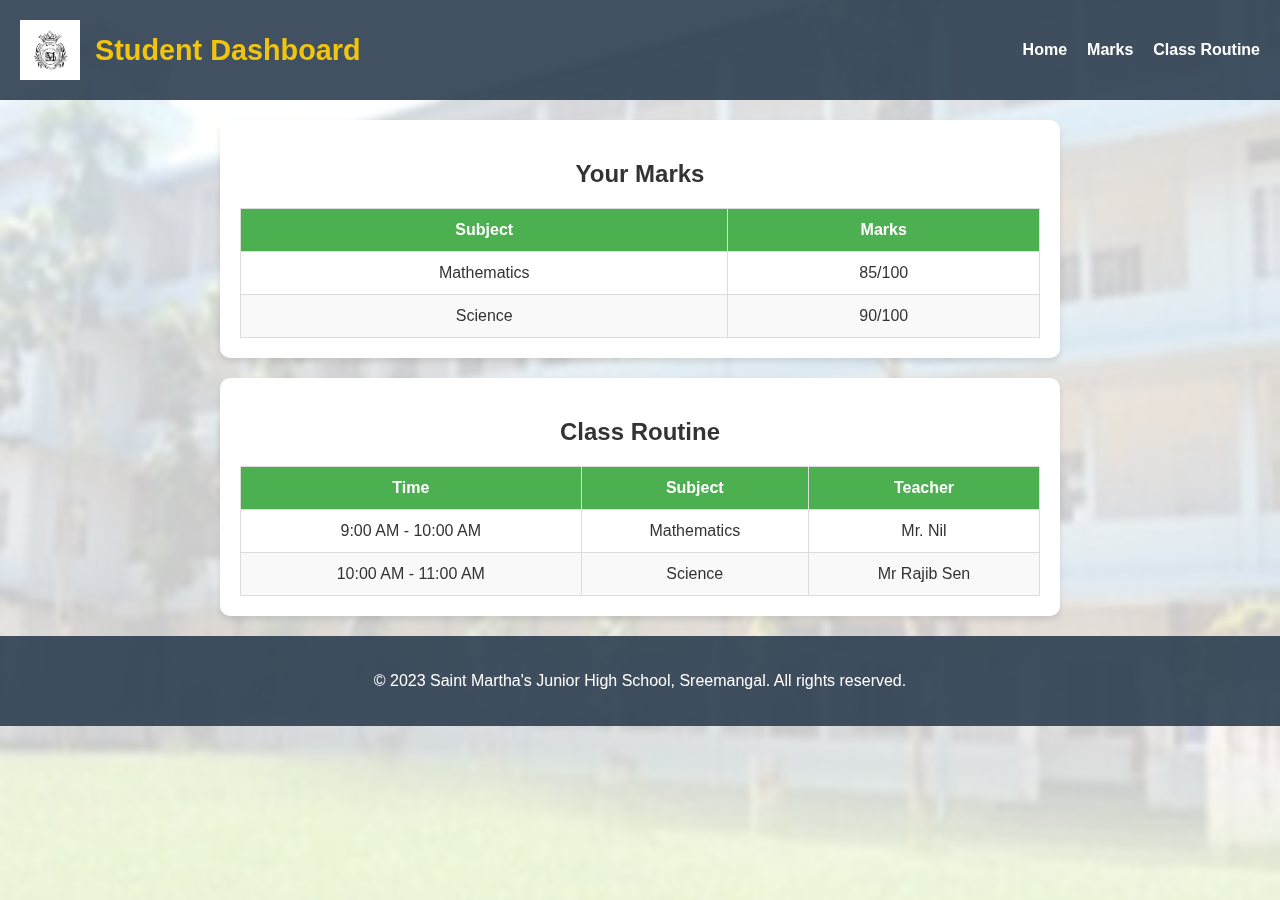
<file: student.html>
<!DOCTYPE html>
<html lang="en">
<head>
  <meta charset="UTF-8">
  <meta name="viewport" content="width=device-width, initial-scale=1.0">
  <title>Student Dashboard</title>
  <link rel="stylesheet" href="styles.css">
  <link rel="stylesheet" href="https://cdnjs.cloudflare.com/ajax/libs/font-awesome/6.0.0/css/all.min.css">
</head>
<body>
  <header>
    <div class="logo">
      <img src="images/logo.jpg" alt="School Logo" class="school-logo">
      <h1>Student Dashboard</h1>
    </div>
    <nav>
      <ul>
        <li><a href="index.html">Home</a></li>
        <li><a href="#marks">Marks</a></li>
        <li><a href="#routine">Class Routine</a></li>
      </ul>
    </nav>
  </header>

  <section id="marks" class="marks-section">
    <h2>Your Marks</h2>
    <table id="marksTable">
      <thead>
        <tr>
          <th>Subject</th>
          <th>Marks</th>
        </tr>
      </thead>
      <tbody>
        <!-- Dummy Data -->
        <tr>
          <td>Mathematics</td>
          <td>85/100</td>
        </tr>
        <tr>
          <td>Science</td>
          <td>90/100</td>
        </tr>
      </tbody>
    </table>
  </section>

  <section id="routine" class="routine-section">
    <h2>Class Routine</h2>
    <table id="routineTable">
      <thead>
        <tr>
          <th>Time</th>
          <th>Subject</th>
          <th>Teacher</th>
        </tr>
      </thead>
      <tbody>
        <!-- Dummy Data -->
        <tr>
          <td>9:00 AM - 10:00 AM</td>
          <td>Mathematics</td>
          <td>Mr. Nil</td>
        </tr>
        <tr>
          <td>10:00 AM - 11:00 AM</td>
          <td>Science</td>
          <td>Mr Rajib Sen</td>
        </tr>
      </tbody>
    </table>
  </section>

  <footer>
    <p>&copy; 2023 Saint Martha's Junior High School, Sreemangal. All rights reserved.</p>
  </footer>

  <script src="student.js"></script>
</body>
</html>
</file>
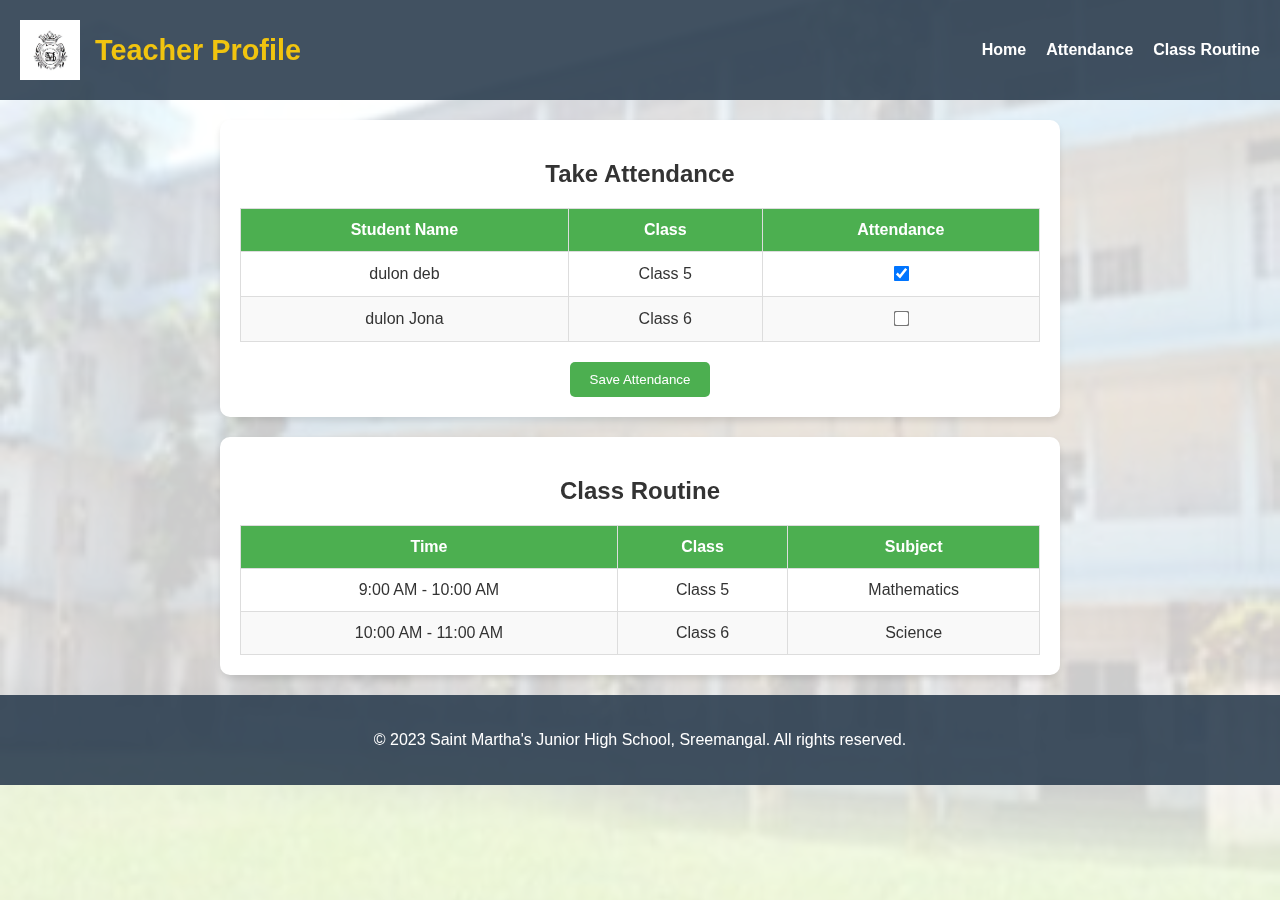
<file: teacher.html>
<!DOCTYPE html>
<html lang="en">
<head>
  <meta charset="UTF-8">
  <meta name="viewport" content="width=device-width, initial-scale=1.0">
  <title>Teacher Profile</title>
  <link rel="stylesheet" href="styles.css">
  <link rel="stylesheet" href="https://cdnjs.cloudflare.com/ajax/libs/font-awesome/6.0.0/css/all.min.css">
</head>
<body>
  <header>
    <div class="logo">
      <img src="images/logo.jpg" alt="School Logo" class="school-logo">
      <h1>Teacher Profile</h1>
    </div>
    <nav>
      <ul>
        <li><a href="index.html">Home</a></li>
        <li><a href="#attendance">Attendance</a></li>
        <li><a href="#routine">Class Routine</a></li>
      </ul>
    </nav>
  </header>

  <section id="attendance" class="attendance-section">
    <h2>Take Attendance</h2>
    <table id="attendanceTable">
      <thead>
        <tr>
          <th>Student Name</th>
          <th>Class</th>
          <th>Attendance</th>
        </tr>
      </thead>
      <tbody>
        <!-- Dummy Data -->
        <tr>
          <td>dulon deb</td>
          <td>Class 5</td>
          <td><input type="checkbox" checked></td>
        </tr>
        <tr>
          <td>dulon Jona</td>
          <td>Class 6</td>
          <td><input type="checkbox"></td>
        </tr>
      </tbody>
    </table>
    <button id="saveAttendance">Save Attendance</button>
  </section>

  <section id="routine" class="routine-section">
    <h2>Class Routine</h2>
    <table id="routineTable">
      <thead>
        <tr>
          <th>Time</th>
          <th>Class</th>
          <th>Subject</th>
        </tr>
      </thead>
      <tbody>
        <!-- Dummy Data -->
        <tr>
          <td>9:00 AM - 10:00 AM</td>
          <td>Class 5</td>
          <td>Mathematics</td>
        </tr>
        <tr>
          <td>10:00 AM - 11:00 AM</td>
          <td>Class 6</td>
          <td>Science</td>
        </tr>
      </tbody>
    </table>
  </section>

  <footer>
    <p>&copy; 2023 Saint Martha's Junior High School, Sreemangal. All rights reserved.</p>
  </footer>

  <script src="teacher.js"></script>
</body>
</html>
</file>
<file: styles.css>
/* General Styles */
body {
  font-family: 'Arial', sans-serif;
  margin: 0;
  padding: 0;
  box-sizing: border-box;
  background-image: url('images/background.jpg');
  background-size: cover;
  background-position: center;
  background-attachment: fixed;
  color: #333;
}

body::before {
  content: '';
  position: fixed;
  top: 0;
  left: 0;
  width: 100%;
  height: 100%;
  background: rgba(255, 255, 255, 0.8);
  z-index: -1;
}

header {
  background: rgba(44, 62, 80, 0.9);
  color: white;
  padding: 20px;
  display: flex;
  justify-content: space-between;
  align-items: center;
}

header .logo {
  display: flex;
  align-items: center;
}

header .logo img.school-logo {
  height: 60px;
  margin-right: 15px;
}

header .logo h1 {
  margin: 0;
  font-size: 1.8rem;
  color: #f1c40f;
}

header .logo p {
  margin: 0;
  font-size: 1rem;
  color: #bdc3c7;
}

nav ul {
  list-style: none;
  display: flex;
  gap: 20px;
}

nav ul li a {
  color: white;
  text-decoration: none;
  font-weight: bold;
  transition: color 0.3s;
}

nav ul li a:hover {
  color: #f1c40f;
}

.hero {
  background: rgba(0, 0, 0, 0.5);
  height: 100vh;
  display: flex;
  justify-content: center;
  align-items: center;
  color: white;
  text-align: center;
}

.hero-content h2 {
  font-size: 3rem;
  margin-bottom: 10px;
}

.hero-content p {
  font-size: 1.5rem;
  margin-bottom: 20px;
}

.btn {
  background: #e67e22;
  color: white;
  padding: 10px 20px;
  text-decoration: none;
  border-radius: 5px;
  transition: background 0.3s;
}

.btn:hover {
  background: #d35400;
}

section {
  padding: 50px 20px;
  text-align: center;
  background: rgba(255, 255, 255, 0.9);
  margin: 20px;
  border-radius: 10px;
  box-shadow: 0 4px 6px rgba(0, 0, 0, 0.1);
  animation: fadeIn 1s ease-in-out;
}

@keyframes fadeIn {
  from { opacity: 0; transform: translateY(20px); }
  to { opacity: 1; transform: translateY(0); }
}

/* Student Dashboard Styles */
.student-dashboard {
  padding: 50px 20px;
  text-align: center;
}

.student-dashboard h2 {
  margin-bottom: 20px;
  color: #2c3e50;
}

.marks-section, .routine-section {
  background: white;
  padding: 20px;
  margin: 20px auto;
  border-radius: 10px;
  box-shadow: 0 4px 6px rgba(0, 0, 0, 0.1);
  max-width: 800px;
}

.marks-section table, .routine-section table {
  width: 100%;
  border-collapse: collapse;
  margin-top: 10px;
}

.marks-section th, .marks-section td,
.routine-section th, .routine-section td {
  padding: 12px;
  border: 1px solid #ddd;
  text-align: center;
}

.marks-section th, .routine-section th {
  background: #4CAF50;
  color: white;
}

.marks-section tr:nth-child(even),
.routine-section tr:nth-child(even) {
  background: #f9f9f9;
}

.marks-section tr:hover,
.routine-section tr:hover {
  background: #f1f1f1;
}

/* Teacher Profile Styles */
.teacher-profile {
  padding: 50px 20px;
  text-align: center;
}

.teacher-profile h2 {
  margin-bottom: 20px;
  color: #2c3e50;
}

.attendance-section, .routine-section {
  background: white;
  padding: 20px;
  margin: 20px auto;
  border-radius: 10px;
  box-shadow: 0 4px 6px rgba(0, 0, 0, 0.1);
  max-width: 800px;
}

.attendance-section table, .routine-section table {
  width: 100%;
  border-collapse: collapse;
  margin-top: 10px;
}

.attendance-section th, .attendance-section td,
.routine-section th, .routine-section td {
  padding: 12px;
  border: 1px solid #ddd;
  text-align: center;
}

.attendance-section th, .routine-section th {
  background: #4CAF50;
  color: white;
}

.attendance-section tr:nth-child(even),
.routine-section tr:nth-child(even) {
  background: #f9f9f9;
}

.attendance-section tr:hover,
.routine-section tr:hover {
  background: #f1f1f1;
}

.attendance-section input[type="checkbox"] {
  transform: scale(1.2);
  cursor: pointer;
}

.attendance-section button {
  margin-top: 20px;
  padding: 10px 20px;
  background: #4CAF50;
  color: white;
  border: none;
  border-radius: 5px;
  cursor: pointer;
  transition: background 0.3s;
}

.attendance-section button:hover {
  background: #45a049;
}

/* Footer Styles */
footer {
  background: rgba(44, 62, 80, 0.9);
  color: white;
  text-align: center;
  padding: 20px;
}

.social-links {
  margin-top: 10px;
}

.social-links a {
  color: white;
  margin: 0 10px;
  font-size: 1.5rem;
  transition: color 0.3s;
}

.social-links a:hover {
  color: #f1c40f;
}

/* Responsive Design */
@media (max-width: 768px) {
  header .logo h1 {
    font-size: 1.5rem;
  }

  nav ul {
    flex-direction: column;
    gap: 10px;
  }

  .hero-content h2 {
    font-size: 2rem;
  }

  .hero-content p {
    font-size: 1.2rem;
  }

  .marks-section, .routine-section,
  .attendance-section, .routine-section {
    padding: 15px;
    margin: 10px;
  }

  .marks-section table, .routine-section table,
  .attendance-section table, .routine-section table {
    font-size: 0.9rem;
  }
}
</file>
